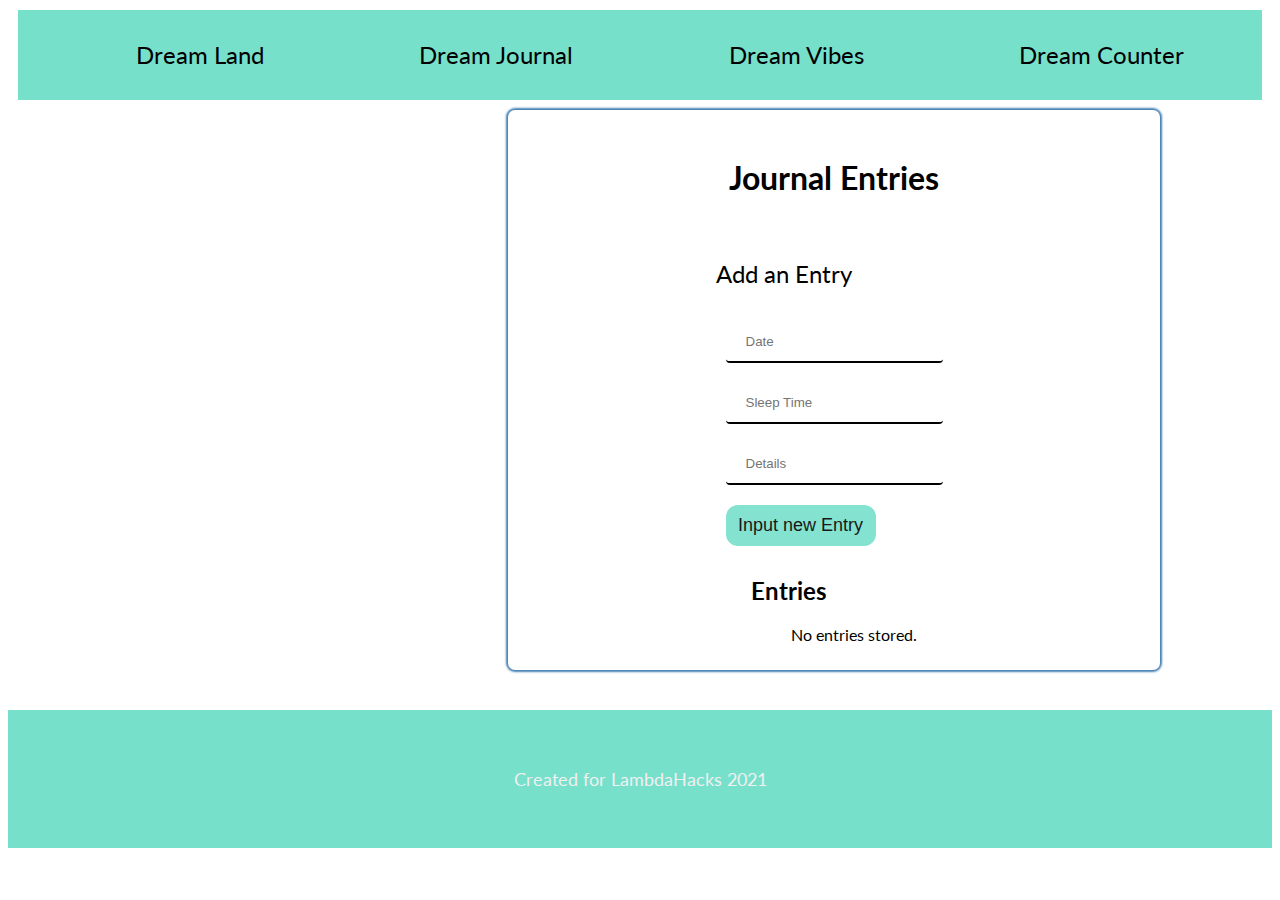
<file: dreamjournal.html>
<!DOCTYPE html>
<html>

<head>
  <meta charset="utf-8">
  <title>Dream Journal</title>
  <link href="style.css" rel="stylesheet">
  <script src="dreamjournal.js" defer></script>
  <link rel="stylesheet" href="https://fonts.googleapis.com/css2?family=Dosis">
  <link rel="stylesheet" href="https://fonts.googleapis.com/css?family=Lato">
</head>

<body>
  <header>
    <nav>
      <ol>
        <li><a href="index.html">Dream Land</i></a></li>
        <li><a href="dreamjournal.html"> Dream Journal</a></li>
        <li><a href="dreamvibes.html">Dream Vibes</a></li>
        <li><a href="dreamcounter.html">Dream Counter</a></li>
      </ol>
    </nav>
  </header>

  <main class="logobackground">
    <main id="entryList-holder">
      <br> <br>
      <h1 id="entryList-header">Journal Entries</h1><br> <br>
      <section class="new-entry">
        <p class="journal1">Add an Entry</p>
        <form>
          <div>
            <input class="textField" id="title" type="text" placeholder="Date" required>
          </div>
          <div>
            <input class="textField" id="time" type="text" placeholder="Sleep Time" required>
          </div>
          <div>
            <input class="textField" id="info" type="text" name="date" placeholder="Details" required>
          </div>
          <div>
            <button>Input new Entry</button>
          </div>
        </form>
      </section>

      <section class="entrylist-display">
        <h2 class="fontD">Entries</h2>
        <ul>

        </ul>
      </section>


    </main>
</body>

</html>


</main>

</body>
<footer>
  <div>
    <p class="center">Created for LambdaHacks 2021</p>
  </div>
</footer>

</html>
</file>
<file: style.css>
@import url('https://fonts.googleapis.com/css2?family=Lato');

body{
  font-family: 'Lato', Tahoma, Geneva, Verdana, sans-serif;
}

html {
  font-family: 'Lato', Tahoma, Geneva, Verdana, sans-serif;
}

.logobackground {
  font-family: 'Lato', Tahoma, Geneva, Verdana, sans-serif;
}

header nav ul{
  list-style-type: none;
  margin-top: 10px;
  padding-top: 30px;
  margin-bottom: 10px;
  overflow: hidden; 
  display: flex;
  justify-content: space-around;
  background-color:#77e0cb;
  font-size: 24px;
  height: 60px;
}

header {
  flex: 0 0 40px;
  color: white;
  position: relative;
}

header nav {
  background-color: transparent;
  color: white;
  text-decoration: none;
  font-size: 24px;
  top: 50%;
}

nav ul a {
  color: black;
  text-decoration: none;
}

nav a:hover {
  text-decoration: underline;
}

a {
  transition: all 0.5s linear;
}

header nav ol{
  list-style-type: none;
  margin:10px;
  padding-top:30px; 
  margin-bottom: 10px;
  overflow: hidden; 
  display: flex;
  justify-content: space-around;
  background-color: #77e0cb;
  font-size: 24px;
  height: 60px;
}

header nav ul{
  list-style-type: none;
  overflow: hidden; 
  display: flex;
  justify-content: space-around;
  background-color: #49d4b9;
  font-size: 24px;
}

nav ol a {
  color: black;
  text-decoration: none;
}

.flip-cards-holder {
  display: flex;
  justify-content: space-around;
  padding-top: 60px;
}

.flip-card {
  background-color: transpare;
  width: 300px;
  height: 380px;
  perspective: 1000px;
  display: inline-flex;
}

.flip-card-inner {
  position: relative;
  width: 100%;
  height: 100%;
  text-align: center;
  transition: transform 0.6s;
  transform-style: preserve-3d;
  box-shadow: 0 4px 8px 0 rgba(0,0,0,0.2);
}

.flip-card:hover .flip-card-inner {
  transform: rotateY(180deg);
}

.flip-card-front, .flip-card-back {
  position: absolute;
  width: 100%;
  height: 100%;
  -webkit-backface-visibility: hidden;
  backface-visibility: hidden;
}

.flip-card-front {
  background-color:#CCCCFF; 
  color: black;
}

.flip-card-back {
  color: white;
  transform: rotateY(180deg);
}

.flip-card-front-heading {
  font-size: 24px;
  text-align: center;
  justify-self: center;
  padding-top: 140px;
}

.textGrid {
  grid-column: 2 / -2;
  padding-top: 15px;
}



/*eventlist.html */
#entryList-header {
  margin: auto;
  font-family: 'Lato', Helvetica, sans-serif;
  }

#entryList-holder {
  width: 50%;
  padding: 10px;
  margin-left: 500px;
  padding-bottom: 10px;
  display: grid;
  justify-items: center;
  align-items: center;
  background-image: url('https://i.ibb.co/WxsTS8c/Screen-Shot-2021-02-20-at-5-23-00-PM.png');
  border-radius: 7px;
  box-shadow: 0px 0px 2px 2px steelblue;
  background-size: 100%;
  background-position-y: static;
}


.textField {
  border: none;
  border-bottom: 1px solid #3a3a3a;
  margin: 10px;
  margin-bottom: 10px;
  border-radius: 3px;
  outline: none;
}


/*
#77e0cb- teal 

#e1ebe9- gray
*/

.parallaxImage1 {
  background-image: url("https://i.ibb.co/D49NYC7/Screen-Shot-2021-02-20-at-5-08-47-PM.png");
  height: 650px;
  padding-top: 40px;
  background-attachment: fixed;
  background-position: center;
  background-repeat: no-repeat;
  background-size: cover;
  width: 100%;
}

footer {
  text-align: center; 
  background-color:#77e0cb;
  padding-top: 30px;
  margin-top: 20px;
  
}

footer {
  background-color: #77e0cb;
  color: #f0f0f0;
  text-align: center;
  padding: 40px;
  margin-top: 40px;
  display: block;
  font-family: 'Lato', sans-serif;
  font-size: 18px;
}

.jumbotron {
  background-color:rgb(119, 224, 203);
  width: 100%;
  text-align: center;
  padding-top: 20px;
  margin-top: 10px;
  padding-bottom: 60px;
}

/* buttons! */
button {
  opacity: 0.9;
  background-color:#77e0cb;
  padding: 10px;
  margin: 10px;
  min-width: 150px;
  border-radius: 12px;
  transition-duration: 0.4s;
  display: inline-block;
  border: 2px;
  color:black;
  text-align: center;
  font-size: 18px;
  transition: all 0.5s;
  cursor: pointer;

}

button:span {
  cursor: pointer;
  display: inline-block;
  position: relative;
  transition: 0.5s;
}

button:hover {
  background-color: white;
  box-shadow: 0 12px 16px 0 rgba(0,0,0,0.24), 0 17px 50px 0 rgba(0,0,0,0.19);
  color: black;
}


.entrylist-display, ul {
  list-style-type: none;
}


h1 {
  font-family: 'Lato', Tahoma, Geneva, Verdana, sans-serif;
}

h2 {
  font-family: 'Lato', Tahoma, Geneva, Verdana, sans-serif;
}

h3 {
  font-family: 'Lato', Tahoma, Geneva, Verdana, sans-serif;
}

p {
  font-family: 'Lato', Tahoma, Geneva, Verdana, sans-serif;
}


input[type=text] {
  border: none;
  border-bottom: 2px solid;
  border-radius: 4px;
  padding: 12px 20px;
}


.journal1 {
  font-family: 'Lato', Tahoma, Geneva, Verdana, sans-serif;
  font-size: 24px;
}

#welcome {
  font-family: 'Lato';
  font-size: 54px;
}

#welcome2{ 
  font-size: 18px;
  font-family: 'Lato';
}

.mainGrid {
  font-family: 'Dosis', sans-serif;
  display: grid;
  grid-template-columns: 1fr 12fr 1fr;
  grid-template-rows: auto 50px;
}

.main {
  grid-column: 2 / -2;
}
</file>
